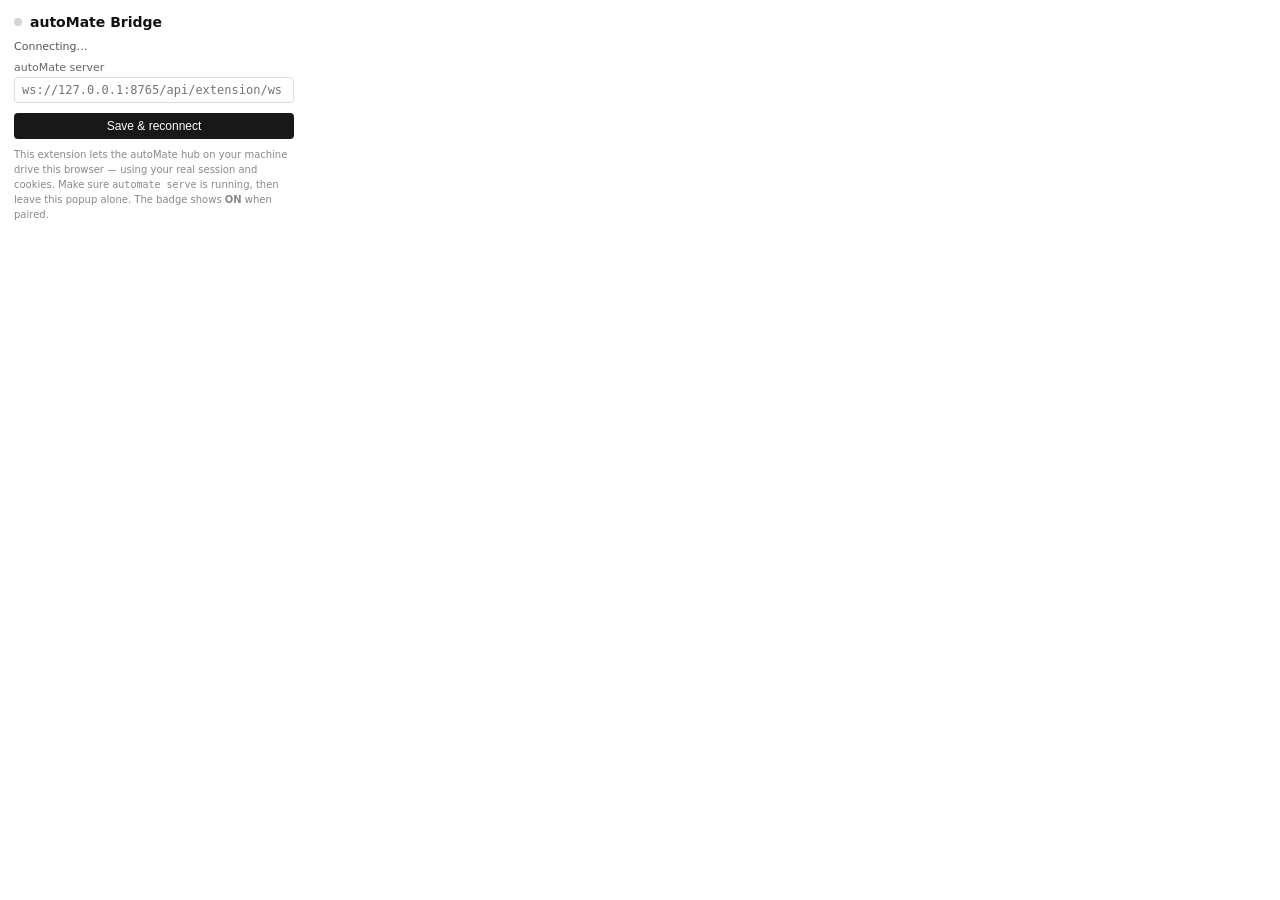
<file: extension/popup.html>
<!doctype html>
<html>
<head>
  <meta charset="utf-8" />
  <title>autoMate Bridge</title>
  <style>
    body { font-family: -apple-system, system-ui, sans-serif; width: 280px; padding: 14px; color: #111; margin: 0; }
    h1 { font-size: 14px; margin: 0 0 10px; display: flex; align-items: center; gap: 8px; }
    .dot { width: 8px; height: 8px; border-radius: 50%; background: #d4d4d8; }
    .dot.on { background: #10b981; }
    label { display: block; font-size: 11px; color: #666; margin: 8px 0 3px; }
    input { width: 100%; padding: 5px 7px; border: 1px solid #ddd; border-radius: 4px; font-size: 12px; box-sizing: border-box; font-family: ui-monospace, SFMono-Regular, Menlo, monospace; }
    button { width: 100%; padding: 6px; border: 0; border-radius: 4px; background: #18181b; color: white; cursor: pointer; font-size: 12px; margin-top: 10px; }
    .small { font-size: 10px; color: #888; margin-top: 8px; line-height: 1.5; }
    .small a { color: #2563eb; }
    .row { display: flex; gap: 6px; align-items: center; font-size: 11px; color: #555; }
  </style>
</head>
<body>
  <h1><span id="dot" class="dot"></span> autoMate Bridge</h1>
  <div class="row" id="row-status">Connecting…</div>

  <label>autoMate server</label>
  <input id="url" placeholder="ws://127.0.0.1:8765/api/extension/ws" />
  <button id="save">Save & reconnect</button>

  <p class="small">
    This extension lets the autoMate hub on your machine drive this browser —
    using your real session and cookies. Make sure <code>automate serve</code>
    is running, then leave this popup alone. The badge shows <b>ON</b> when
    paired.
  </p>

  <script src="popup.js"></script>
</body>
</html>
</file>
